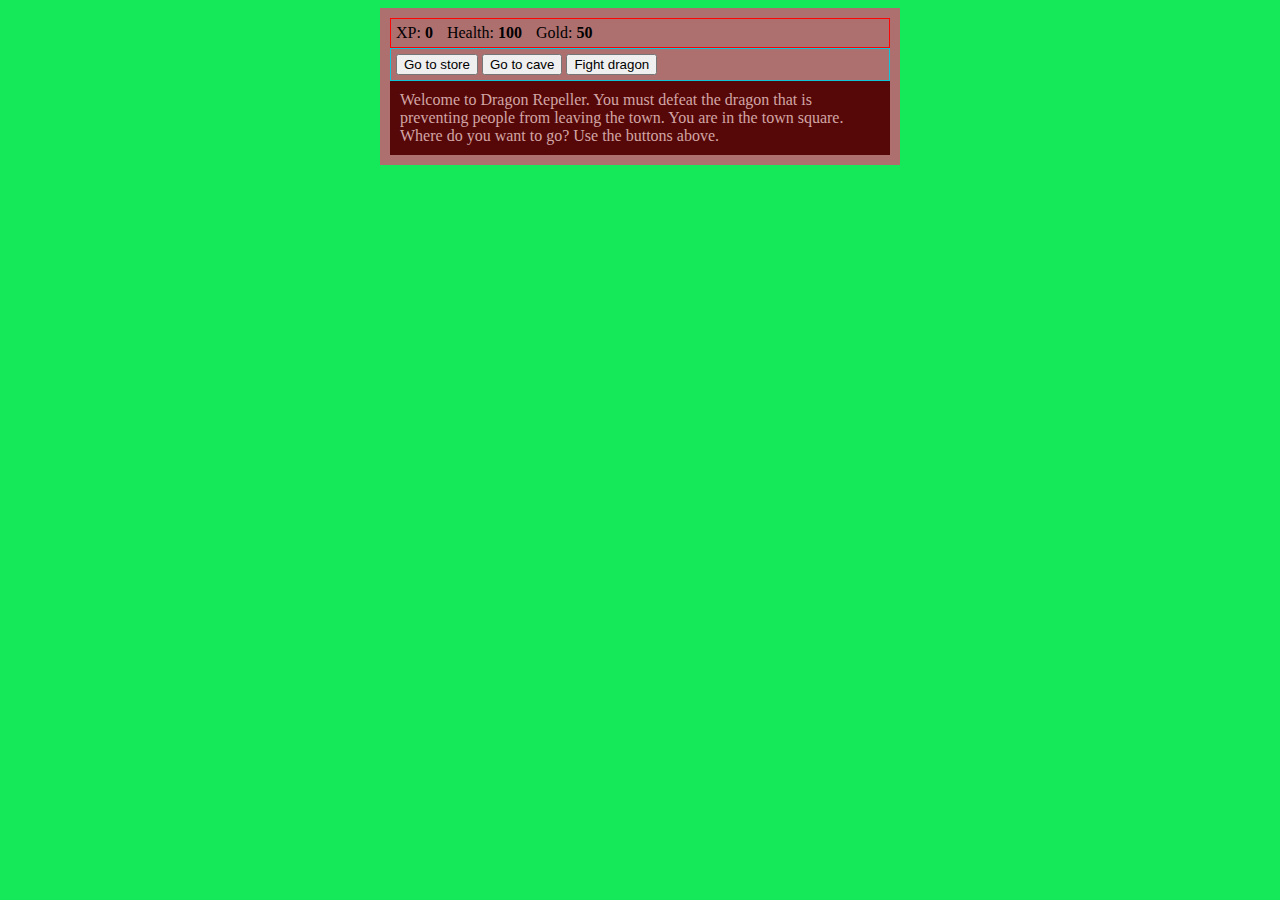
<file: Untitled-1.html>
<!DOCTYPE html>
<html lang="en" >

<head>
  <meta charset="UTF-8">
  <title>RPG - Dragon Repeller</title>
  <link rel="stylesheet" href="css1.css">
</head>

<body>
<div id="game">
  <div id="stats">
    <span class="stat">XP: <strong><span id="xpText">0</span></strong></span>
    <span class="stat">Health: <strong><span id="healthText">100</span></strong></span>
    <span class="stat">Gold: <strong><span id="goldText">50</span></strong></span>
  </div>
  <div id="controls">
    <button id="button1">Go to store</button>
    <button id="button2">Go to cave</button>
    <button id="button3">Fight dragon</button>
  </div>
  <div id="monsterStats">
    <span class="stat">Monster Name: <strong><span id="monsterName"></span></strong></span>
    <span class="stat">Health: <strong><span id="monsterHealth"></span></strong></span>
  </div>
  <div id="text">Welcome to Dragon Repeller. You must defeat the dragon that is preventing people from leaving the town. You are in the town square. Where do you want to go? Use the buttons above.</div>
</div>
<script  src="ji.js"></script>
</body>

</html>
</file>
<file: css1.css>
body {
    background-color: rgb(22, 233, 89);
  }
  
  #text {
    background-color: rgb(86, 8, 8);
    color: rgb(210, 165, 165);
    padding: 10px;
  }
  
  #game {
    max-width: 500px;
    max-height: 400px;
    background-color: rgb(174, 111, 111);
    color: rgb(172, 199, 93);
    margin: 0 auto;
    padding: 10px;
  }
  
  #controls {
    border: 1px rgb(14, 196, 216) solid;
    padding: 5px;
  }
  
  #stats {
    border: 1px rgb(254, 5, 5) solid;
    color: black;
    padding: 5px;
  }
  
  #monsterStats {
    display: none;
    border: 1px rgb(231, 13, 188) solid;
    color: rgb(232, 161, 161);
    padding: 5px;
    background-color: rgb(18, 129, 255);
  }
  
  .stat {
    padding-right: 10px;
  }
</file>
